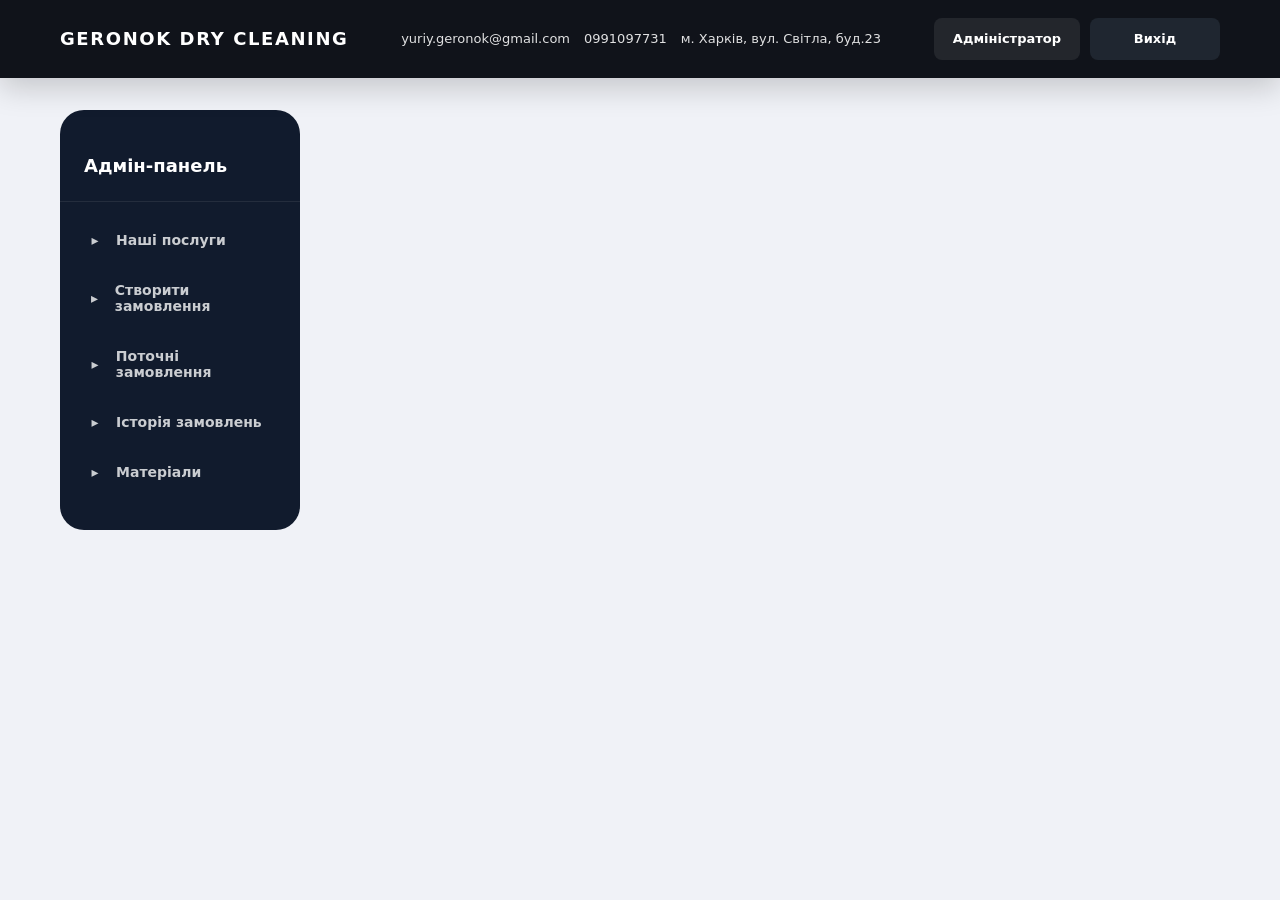
<file: index.html>
<!DOCTYPE html>
<html lang="uk">
    <head>
        <meta charset="UTF-8">
        <meta name="viewport" content="width=device-width, initial-scale=1.0">
        <title>Адмін-панель | Geronok Dry Cleaning</title>

        <link rel="stylesheet" href="css/style.css">
        <link rel="stylesheet" href="css/our_services.css">
        <link rel="stylesheet" href="css/create_order.css">
        <link rel="stylesheet" href="css/pending_orders.css">
        <link rel="stylesheet" href="css/order_history.css">
        <link rel="stylesheet" href="css/materials.css">
    </head>

    <body>
        <header class="topbar">
            <div class="container topbar-inner">
                <div class="topbar-brand">
                    <span class="brand-title">Geronok Dry Cleaning</span>
                </div>
                <div class="topbar-info">
                    <a href="mailto:yuriy.geronok@gmail.com" class="topbar-link">yuriy.geronok@gmail.com</a>
                    <span class="topbar-text">0991097731</span>
                    <span class="topbar-text">м. Харків, вул. Світла, буд.23</span>
                </div>
                <div class="topbar-actions">
                    <a href="#" class="topbar-button">Адміністратор</a>
                    <a href="golovnui_ekran.html" class="topbar-button topbar-button--secondary">Вихід</a>
                </div>
            </div>
        </header>

        <div class="container">
            <div class="dashboard">
                <aside class="sidebar">
                    <div class="sidebar-header">Адмін-панель</div>
                    <nav class="sidebar-nav">
                        <button class="nav-item" onpointerup="loadPage(event, 'our_services')">
                            <span class="nav-icon">▸</span>
                            <span>Наші послуги</span>
                        </button>

                        <button class="nav-item" onpointerup="loadPage(event, 'create_order')">
                            <span class="nav-icon">▸</span>
                            <span>Створити замовлення</span>
                        </button>

                        <button class="nav-item" onpointerup="loadPage(event, 'pending_orders')">
                            <span class="nav-icon">▸</span>
                            <span>Поточні замовлення</span>
                        </button>

                        <button class="nav-item" onpointerup="loadPage(event, 'order_history')">
                            <span class="nav-icon">▸</span>
                            <span>Історія замовлень</span>
                        </button>

                        <button class="nav-item" onpointerup="loadPage(event, 'materials')">
                            <span class="nav-icon">▸</span>
                            <span>Матеріали</span>
                        </button>
                    </nav>
                </aside>
                
                <main class="main-content"></main>
            </div>
        </div>
    </body>

    <script src="js/script.js"></script>
</html>
</file>
<file: css/style.css>
* {
    margin: 0;
    padding: 0;
    box-sizing: border-box;
}

body {
    font-family: system-ui;
    background-color: #f0f2f7;
    color: #131313;
    line-height: 1.5;
    padding-top: 5rem;
    user-select: none;
}

.container {
    max-width: 1200px;
    margin-inline: auto;
    padding-inline: 1.25rem;
}

.topbar {
    position: fixed;
    left: 0;
    top: 0;
    right: 0;
    z-index: 1;
    background-color: #10131a;
    color: #fff;
    box-shadow: 0 10px 30px rgb(0 0 0 / .18);
}

.topbar-inner {
    display: flex;
    justify-content: space-between;
    align-items: center;
    gap: 1rem;
    padding-block: 18px;
}

.topbar-brand {
    display: flex;
    align-items: center;
    min-width: 220px;
}

.brand-title {
    font-size: 18px;
    font-weight: 700;
    color: #fff;
    letter-spacing: .1rem;
    text-transform: uppercase;
}

.topbar-info {
    display: flex;
    flex-wrap: wrap;
    gap: 14px;
    font-size: 13px;
    color: rgb(255 255 255 / .85);
}

.topbar-link, .topbar-text {
    color: rgb(255 255 255 / .87);
    text-decoration: none;
}

.topbar-actions {
    display: flex;
    gap: 10px;
    align-items: center;
}

.topbar-button {
    display: flex;
    align-items: center;
    justify-content: center;
    min-width: 130px;
    padding: 10px 18px;
    border-radius: 8px;
    text-decoration: none;
    font-size: 13px;
    font-weight: 600;
    color: #fff;
    background-color: rgb(255 255 255 / .08);
    border: 1px solid transparent;
    transition: background-color .2s ease;

    &:hover {
        background-color: rgb(255 255 255 / .12);
    }
}

.topbar-button--secondary {
    background-color: #1f2630;
}

.sidebar {
    width: 240px;
    flex-shrink: 0;
    background: #111b2d;
    border-radius: 24px;
    padding: 20px 0;
}

.sidebar-header {
    color: #fff;
    font-size: 18px;
    font-weight: 700;
    padding: 22px 24px;
    border-bottom: 1px solid rgb(255 255 255 / .08);
}

.sidebar-nav {
    display: flex;
    flex-direction: column;
    gap: 6px;
    padding-block: 1rem;
}

.nav-item {
    display: flex;
    align-items: center;
    gap: .75rem;
    width: 100%;
    padding: 14px 22px;
    font-size: 14px;
    font-weight: bold;
    color: rgb(255 255 255 / .78);
    background: transparent;
    border: none;
    border-left: .25rem solid transparent;
    text-align: left;
    cursor: pointer;
    transition: background-color .2s ease, color .2s ease;
    font-family: inherit;
}

.nav-item.active, .nav-item:active {
    background-color: #fff;
    color: #111b2d;
    border-left-color: #1f2937;
}

.nav-item:hover {
    background-color: rgb(255 255 255 / .04);
    color: #fff;
}

.nav-item.active {
    background-color: #fff;
    color: #111b2d;
    border-left-color: #1f2937;
}

.nav-icon {
    width: 18px;
    text-align: center;
    color: inherit;
}

.form-group {
    display: flex;
    flex-direction: column;
    gap: 10px;

    label {
        font-size: 14px;
        font-weight: bold;
        color: #111827;
    }

    input {
        width: 100%;
        padding: 14px 16px;
        border: 1px solid #d1d5db;
        border-radius: 14px;
        font-size: 15px;
        color: #111827;
        background: #f9fafb;
        transition: border-color .2s ease, box-shadow .2s ease;

        &:focus {
            outline: none;
            border-color: #111827;
            box-shadow: 0 0 0 3px rgb(17 24 39 / .08);
        }

        &::placeholder {
            color: #9ca3af;
        }
    }
}

.page-header {
    display: flex;
    flex-direction: column;
    gap: 10px;

    h1 {
        font-size: clamp(2rem, 3vw, 46px);
        font-weight: bold;
        color: #111827;
    }

    p {
        max-width: 720px;
        color: #4b5563;
        font-size: 1rem;
    }
}

@media (max-width: 720px) {
    body {
        padding-top: 104px;
    }

    .container {
        padding-inline: 1rem;
    }

    .topbar-inner {
        flex-direction: column;
        align-items: start;
    }

    .topbar-actions {
        width: 100%;
        justify-content: start;
        flex-wrap: wrap;
    }

    .page-header h1 {
        font-size: 28px;
    }
}
</file>
<file: css/our_services.css>
.dashboard {
    display: flex;
    gap: 30px;
    margin: 30px 0 50px;
}

.main-content {
    flex: 1;
    display: flex;
    flex-direction: column;
    gap: 1.5rem;
}

.hero {
    text-align: center;
    padding: 48px 28px 42px;
    background: #fff;
    border-radius: 28px;
    box-shadow: 0 24px 80px rgb(15 23 42 / .06);

    h1 {
        font-size: clamp(36px, 4vw, 48px);
        font-weight: bold;
        color: #111827;
        margin-bottom: 16px;
        line-height: 1.05;
    }
}

.hero-company {
    display: inline-block;
    margin-bottom: 18px;
    color: #4b5563;
    font-size: 13px;
    letter-spacing: 0.184em;
    text-transform: uppercase;
}

.hero-description {
    max-width: 640px;
    margin: 0 auto;
    color: #52606d;
    font-size: 17px;
    line-height: 1.8;
}

.panel {
    background: #fff;
    border-radius: 28px;
    box-shadow: 0 20px 60px rgb(15 23 42 / .08);
    overflow: hidden;
}

.panel-header {
    padding: 28px 32px 20px;

    h2 {
        margin: 0;
        font-size: 1.5rem;
        font-weight: bold;
        color: #111827;
    }
}

.panel-body {
    padding: 0 2rem 2rem;
}

.services-table-wrapper {
    overflow-x: auto;
    border-radius: 1rem;
    background: #f8fafc;
}

.services-table {
    width: 100%;
    border-collapse: collapse;
    min-width: 540px;
    font-size: 15px;
}

.services-table {
    th, td {
        padding: 18px 22px;
    }

    th {
        text-align: left;
        background: transparent;
        color: #111827;
        font-weight: bold;
        border-bottom: 1px solid #e5e7eb;
    }

    td {
        color: #374151;
        border-bottom: 1px solid #e5e7eb;
    }

    tr:last-child td {
        border-bottom: none;
    }
}

.panel-footer {
    margin-top: 28px;
    display: flex;
    justify-content: center;
}

.btn-primary, .btn-create {
    background-color: #111827;
    color: #fff;
    border: none;
    padding: 14px 28px;
    border-radius: 12px;
    font-size: 15px;
    font-weight: bold;
    cursor: pointer;
}

@media (max-width: 980px) {
    .dashboard {
        flex-direction: column;
    }

    .sidebar {
        width: 100%;
    }
}

@media (max-width: 720px) {
    .hero {
        padding: 36px 0 24px;
    }

    .panel-header, .panel-body {
        padding-inline: 20px;
    }

    .services-table {
        th, td {
            padding: 14px 16px;
        }
    }
}
</file>
<file: css/create_order.css>
.dashboard {
    display: flex;
    gap: 30px;
    margin: 30px 0 50px;
}

.main-content {
    flex: 1;
    display: flex;
    flex-direction: column;
    gap: 1.5rem;
}

.order-card {
    background: #ffffff;
    border-radius: 28px;
    padding: 32px;
    box-shadow: 0 24px 80px rgb(15 23 42 / .06);
    display: flex;
    flex-direction: column;
    gap: 2rem;
}

.order-section {
    display: flex;
    flex-direction: column;
    gap: 18px;
}

.section-heading h2 {
    margin: 0;
    font-size: 20px;
    font-weight: 700;
    color: #111827;
}

.client-fields {
    display: grid;
    grid-template-columns: repeat(3, minmax(180px, 1fr));
    gap: 16px;
}

.field-group {
    display: flex;
    flex-direction: column;
    gap: 8px;
}

.field-group label {
    font-size: 13px;
    font-weight: 600;
    color: #374151;
}

.field-group input {
    width: 100%;
    padding: 14px 16px;
    border: 1px solid #d1d5db;
    border-radius: 12px;
    font-size: 14px;
    color: #111827;
    background: #f9fafb;
}

.field-group input:focus {
    outline: none;
    border-color: #6366f1;
    box-shadow: 0 0 0 3px rgba(99, 102, 241, 0.12);
}

.services-list {
    display: grid;
    gap: 14px;
}

.service-item {
    display: flex;
    align-items: center;
    justify-content: space-between;
    gap: 18px;
    padding: 18px 22px;
    border: 1px solid #e5e7eb;
    border-radius: 18px;
    background: #ffffff;
    cursor: pointer;
}

.service-meta {
    display: flex;
    align-items: flex-start;
    gap: 14px;
}

.service-meta input {
    width: 18px;
    height: 18px;
    accent-color: #111827;
    margin-top: 4px;
}

.service-meta span {
    display: flex;
    flex-direction: column;
    gap: 6px;
}

.service-meta strong {
    font-size: 15px;
    font-weight: 700;
    color: #111827;
}

.service-meta span span {
    font-size: 13px;
    color: #6b7280;
}

.service-price {
    font-weight: 700;
    color: #111827;
    font-size: 16px;
}

.order-summary {
    display: flex;
    align-items: center;
    justify-content: space-between;
    gap: 20px;
    padding-top: 12px;
    border-top: 1px solid #e5e7eb;
}

.summary-label span {
    font-size: 18px;
    font-weight: 700;
    color: #111827;
}

.summary-value {
    font-size: 28px;
    font-weight: 800;
    color: #111827;
}

.order-actions {
    display: flex;
    gap: 16px;
    flex-wrap: wrap;
}

.btn-primary,
.btn-secondary {
    flex: 1;
    min-width: 220px;
    padding: 16px 24px;
    border-radius: 14px;
    font-size: 15px;
    font-weight: 700;
    border: none;
    cursor: pointer;
    white-space: nowrap;
}

.btn-primary {
    background-color: #111827;
    color: #ffffff;
}

.btn-secondary {
    background-color: #e5e7eb;
    color: #111827;
}

@media (max-width: 1080px) {
    .client-fields {
        grid-template-columns: 1fr;
    }
}

@media (max-width: 900px) {
    .dashboard {
        flex-direction: column;
    }
    .sidebar {
        width: 100%;
    }
}

@media (max-width: 720px) {
    .order-card {
        padding: 24px;
    }
}
</file>
<file: css/pending_orders.css>
.dashboard {
    display: flex;
    gap: 30px;
    margin: 30px 0 50px;
}

.main-content {
    flex: 1;
    display: flex;
    flex-direction: column;
    gap: 1.5rem;
}

.orders-list {
    display: flex;
    flex-direction: column;
    gap: 1.5rem;
}

.order-card {
    background: #fff;
    border-radius: 28px;
    padding: 30px;
    box-shadow: 0 24px 80px rgb(15 23 42 / .06);
    display: flex;
    flex-direction: column;
    gap: 1.5rem;
}

.order-card-header {
    display: flex;
    justify-content: space-between;
    align-items: flex-start;
    gap: 20px;
}

.order-label {
    display: inline-block;
    font-size: 22px;
    font-weight: 800;
    color: #111827;
}

.order-client {
    margin-top: .5rem;
    color: #4b5563;
    font-size: 15px;
}

.status-badge {
    display: inline-flex;
    align-items: center;
    padding: 10px 18px;
    border-radius: 999px;
    font-size: 13px;
    font-weight: 700;
    color: #111827;
}

.status-processing {
    background: #fef3c7;
}

.status-ready {
    background: #dcfce7;
}

.status-delivered {
    background: #dbeafe;
}

.order-details {
    display: grid;
    grid-template-columns: repeat(3, minmax(180px, 1fr));
    gap: 14px;
    padding: 22px 20px;
    border-radius: 20px;
    background: #f8fafc;
}

.detail-row {
    display: flex;
    justify-content: space-between;
    gap: 12px;
    color: #4b5563;
    font-size: 14px;
}

.detail-row span:first-child {
    font-weight: 700;
    color: #111827;
}

.order-services {
    display: flex;
    flex-direction: column;
    gap: 14px;
}

.services-title {
    font-size: 16px;
    font-weight: 700;
    color: #111827;
}

.service-row {
    display: flex;
    justify-content: space-between;
    align-items: center;
    gap: 18px;
    padding: 18px 22px;
    border-radius: 18px;
    background: #f8fafc;
}

.service-row strong {
    font-size: 15px;
    color: #111827;
}

.service-row p {
    margin-top: 6px;
    color: #6b7280;
    font-size: 13px;
}

.order-footer {
    display: flex;
    justify-content: space-between;
    flex-wrap: wrap;
    gap: 16px;
    align-items: center;
}

.order-total {
    font-size: 18px;
    color: #111827;
}

.order-total strong {
    font-size: 22px;
}

.order-actions-row {
    display: flex;
    flex-wrap: wrap;
    gap: 12px;
}

.btn-status {
    padding: 12px 18px;
    border-radius: 14px;
    border: none;
    font-size: 14px;
    font-weight: 700;
    cursor: pointer;
}

.btn-status-new {
    background: #e0f2fe;
    color: #0f172a;
}

.btn-status-processing {
    background: #fef3c7;
    color: #92400e;
}

.btn-status-ready {
    background: #dcfce7;
    color: #166534;
}

.btn-status-delivered {
    background: #dbeafe;
    color: #1d4ed8;
}

@media (max-width: 1080px) {
    .order-details {
        grid-template-columns: 1fr;
    }
}

@media (max-width: 900px) {
    .dashboard {
        flex-direction: column;
    }
    
    .sidebar {
        width: 100%;
    }
}

@media (max-width: 720px) {
    .order-card {
        padding: 1.5rem;
    }
}
</file>
<file: css/order_history.css>
.dashboard {
    display: flex;
    gap: 30px;
    margin: 30px 0 50px;
}

.main-content {
    flex: 1;
    display: flex;
    flex-direction: column;
    gap: 1.5rem;
}

.history-panel {
    background: #fff;
    border-radius: 28px;
    box-shadow: 0 24px 80px rgb(15 23 42 / .06);
    padding: 28px;
}

.history-table-wrapper {
    overflow-x: auto;
    border-radius: 18px;
    background: #0f172a;
}

.history-table {
    width: 100%;
    border-collapse: collapse;
    min-width: 860px;
    font-size: 15px;
    color: #fff;
}

.history-table {
    th, td {
        padding: 18px 22px;
        vertical-align: top;
    }
}

.history-table th {
    text-align: left;
    color: #f8fafc;
    font-weight: bold;
    border-bottom: 1px solid rgb(255 255 255 / .08);
}

.history-table tbody tr {
    background: #fff;
    color: #111827;
}

.history-table tbody tr:nth-child(even) {
    background: #f8fafc;
}

.history-table td {
    border-bottom: 1px solid #e5e7eb;
}

.history-table tbody tr:last-child td {
    border-bottom: none;
}

.contact-cell {
    color: #4b5563;
    font-size: 14px;
    line-height: 1.6;
}

.status-badge {
    display: flex;
    align-items: center;
    padding: 8px 14px;
    border-radius: 1rem;
    font-size: 13px;
    font-weight: bold;
}

.status-processing {
    background: #fef3c7;
    color: #92400e;
}

.status-ready {
    background: #dcfce7;
    color: #166534;
}

.status-delivered {
    background: #dbeafe;
    color: #1d4ed8;
}

.history-table tfoot tr td {
    padding-top: 20px;
    border-top: 2px solid rgb(15 23 42 / .12);
    font-size: 18px;
    font-weight: bold;
}

.history-table tfoot tr td:first-child {
    text-align: right;
}

@media (max-width: 1080px) {
    .history-table {
        min-width: 720px;
    }
}

@media (max-width: 900px) {
    .dashboard {
        flex-direction: column;
    }
    .sidebar {
        width: 100%;
    }
}

@media (max-width: 720px) {
    .history-panel {
        padding: 22px;
    }
}
</file>
<file: css/materials.css>
.dashboard {
    display: flex;
    gap: 30px;
    margin: 30px 0 50px;
}

.main-content {
    flex: 1;
    display: flex;
    flex-direction: column;
    gap: 1.5rem;
}

.materials-panel {
    background: #fff;
    border-radius: 28px;
    box-shadow: 0 24px 80px rgb(15 23 42 / .06);
    padding: 28px;
}

.materials-table-wrapper {
    overflow-x: auto;
    border-radius: 18px;
    background: #0f172a;
}

.materials-table {
    width: 100%;
    border-collapse: collapse;
    min-width: 900px;
    font-size: 15px;
    color: #fff;
}

.materials-table {
    th, td {
        padding: 18px 22px;
        vertical-align: middle;
    }
}

.materials-table th {
    text-align: left;
    color: #f8fafc;
    font-weight: 700;
    border-bottom: 1px solid rgba(255, 255, 255, 0.08);
}

.materials-table tbody tr {
    background: #ffffff;
    color: #111827;
    border-bottom: 1px solid #e5e7eb;
}

.materials-table tbody tr:nth-child(even) {
    background: #f8fafc;
}

.materials-table tbody tr:last-child td {
    border-bottom: none;
}

.material-cell {
    display: flex;
    align-items: center;
    gap: 12px;
}

.material-icon {
    font-size: 20px;
    display: inline-flex;
    align-items: center;
    justify-content: center;
    width: 28px;
    height: 28px;
    background: rgba(15, 23, 42, 0.08);
    border-radius: 8px;
}

.material-cell strong {
    font-weight: 700;
    color: #111827;
    font-size: 15px;
}

.quantity-cell {
    font-size: 18px;
    font-weight: 800;
}

.quantity-normal {
    color: #16a34a;
}

.quantity-low {
    color: #dc2626;
}

.min-quantity {
    color: #6b7280;
    font-weight: 600;
}

.status-badge {
    display: inline-flex;
    align-items: center;
    padding: 8px 14px;
    border-radius: 999px;
    font-size: 13px;
    font-weight: 700;
}

.status-normal {
    background: #dcfce7;
    color: #166534;
}

.btn-action {
    padding: 10px 16px;
    border: none;
    border-radius: 12px;
    background: #e5e7eb;
    color: #111827;
    font-size: 13px;
    font-weight: 600;
    cursor: pointer;
    transition: background-color 0.2s ease;
}

.btn-action:hover {
    background: #d1d5db;
}

.materials-stats {
    display: grid;
    grid-template-columns: repeat(3, minmax(200px, 1fr));
    gap: 20px;
}

.stat-card {
    background: #ffffff;
    border-radius: 28px;
    padding: 28px;
    box-shadow: 0 24px 80px rgba(15, 23, 42, 0.06);
    text-align: center;
}

.stat-label {
    font-size: 16px;
    color: #4b5563;
    font-weight: 600;
    margin-bottom: 12px;
}

.stat-value {
    font-size: 48px;
    font-weight: 800;
    color: #111827;
}

.stat-green {
    color: #16a34a;
}

.stat-red {
    color: #dc2626;
}

@media (max-width: 1200px) {
    .materials-stats {
        grid-template-columns: repeat(2, 1fr);
    }
}

@media (max-width: 900px) {
    .dashboard {
        flex-direction: column;
    }
    .sidebar {
        width: 100%;
    }
    .materials-stats {
        grid-template-columns: 1fr;
    }
}

@media (max-width: 720px) {
    .materials-panel {
        padding: 22px;
    }

    .materials-table {
        min-width: 720px;
    }

    .materials-table {
        th, td {
            padding: 14px 16px;
        }
    }
}
</file>
